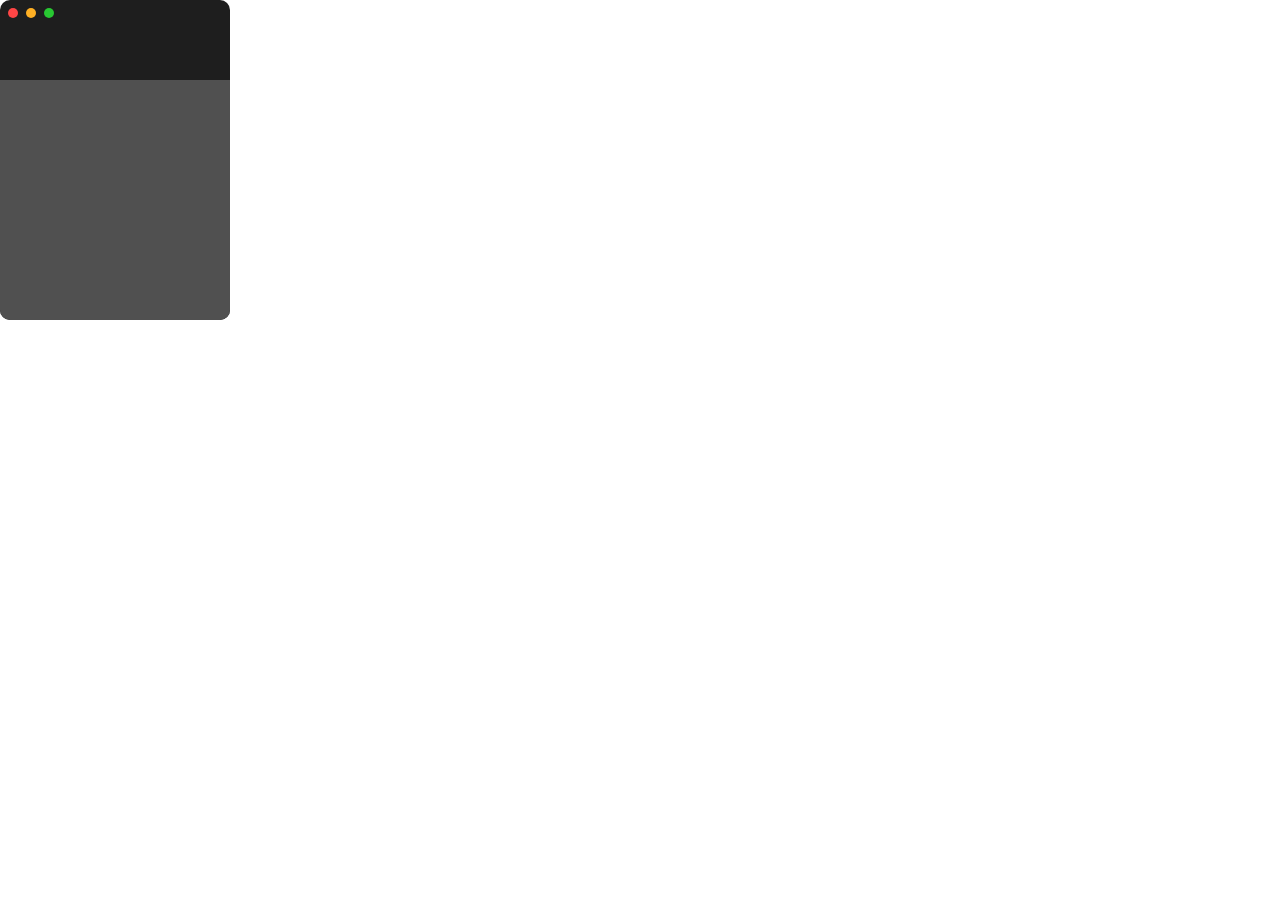
<file: chapter1/index.html>
<!DOCTYPE html>
<html lang="ko">
<head>
    <meta charset="UTF-8">
    <title>Document</title>
    <link rel="stylesheet" href="styles.css">
</head>
<body>
    <div class="calculator-container">
        <div class="display">
            <div class="display-header">
                <div class="circle red m8"></div>
                <div class="circle yellow m8"></div>
                <div class="circle green"></div>
            </div>
            <div class="display-body">

            </div>
        </div>
        <div class="buttons">

        </div>
    </div>
</body>
</html>
</file>
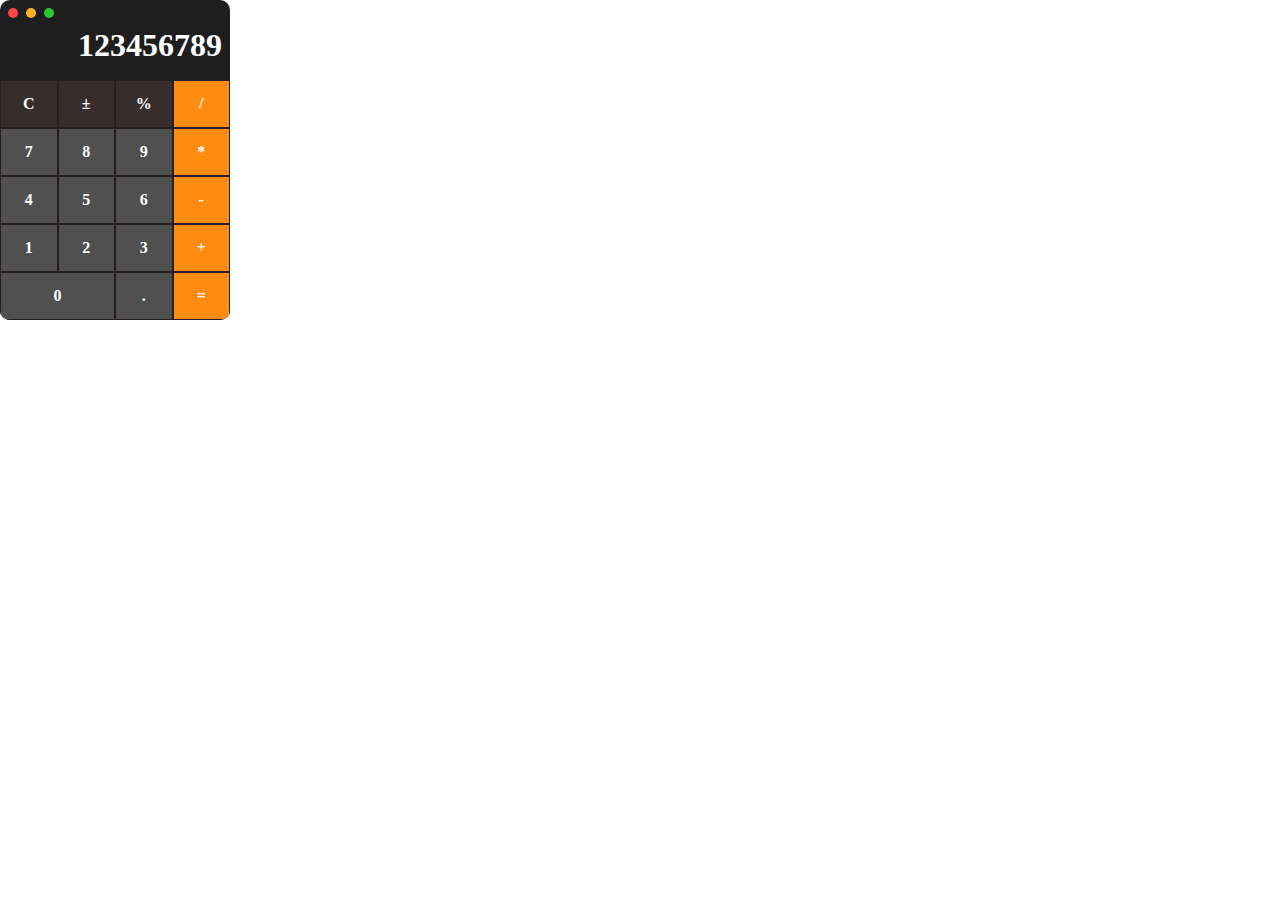
<file: chapter2/index.html>
<!DOCTYPE html>
<html lang="ko">
<head>
    <meta charset="UTF-8">
    <title>Document</title>
    <link rel="stylesheet" href="styles.css">
</head>
<body>
    <div class="calculator-container">
        <div class="display">
            <div class="display-header">
                <div class="circle red m8"></div>
                <div class="circle yellow m8"></div>
                <div class="circle green"></div>
            </div>
            <div class="display-body">
                <span>123456789</span>
            </div>
        </div>
        <div class="buttons">
            <div class="button-row">
                <div class="button function">C</div>
                <div class="button function">±</div>
                <div class="button function">%</div>
                <div class="button operator">/</div>
            </div>
            <div class="button-row">
                <div class="button number">7</div>
                <div class="button number">8</div>
                <div class="button number">9</div>
                <div class="button operator">*</div>
            </div>
            <div class="button-row">
                <div class="button number">4</div>
                <div class="button number">5</div>
                <div class="button number">6</div>
                <div class="button operator">-</div>
            </div>
            <div class="button-row">
                <div class="button number">1</div>
                <div class="button number">2</div>
                <div class="button number">3</div>
                <div class="button operator">+</div>
            </div>
            <div class="button-row">
                <div class="button number zero">0</div>
                <div class="button dot">.</div>
                <div class="button operator">=</div>
            </div>
        </div>
    </div>
</body>
</html>
</file>
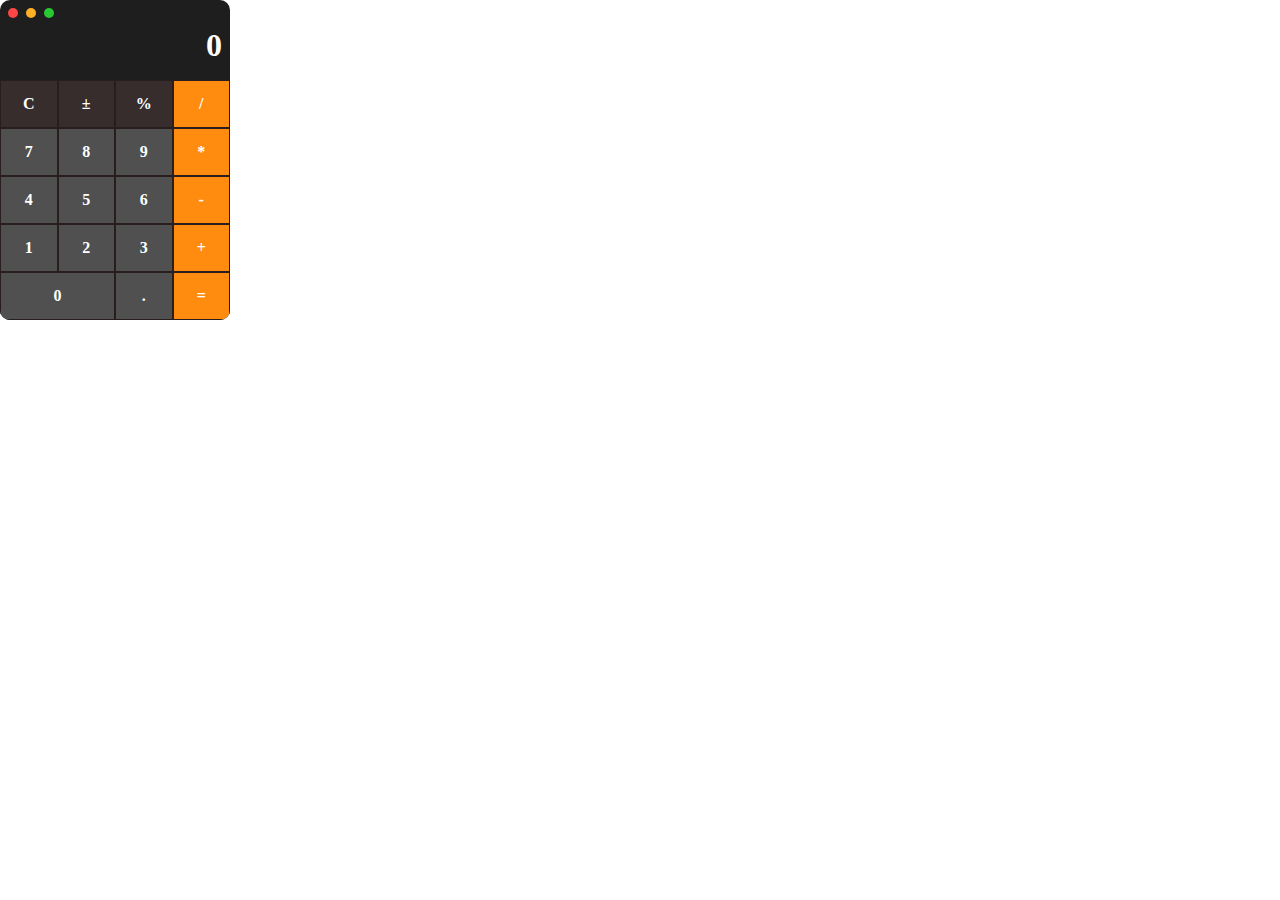
<file: chapter3/index.html>
<!DOCTYPE html>
<html lang="ko">
<head>
    <meta charset="UTF-8">
    <title>Document</title>
    <link rel="stylesheet" href="styles.css">
</head>
<body>
    <div class="calculator-container">
        <div class="display">
            <div class="display-header">
                <div class="circle red m8"></div>
                <div class="circle yellow m8"></div>
                <div class="circle green"></div>
            </div>
            <div class="display-body">
                <span>0</span>
            </div>
        </div>
        <div class="buttons">
            <div class="button-row">
                <div class="button function">C</div>
                <div class="button function">±</div>
                <div class="button function">%</div>
                <div class="button operator">/</div>
            </div>
            <div class="button-row">
                <div class="button number">7</div>
                <div class="button number">8</div>
                <div class="button number">9</div>
                <div class="button operator">*</div>
            </div>
            <div class="button-row">
                <div class="button number">4</div>
                <div class="button number">5</div>
                <div class="button number">6</div>
                <div class="button operator">-</div>
            </div>
            <div class="button-row">
                <div class="button number">1</div>
                <div class="button number">2</div>
                <div class="button number">3</div>
                <div class="button operator">+</div>
            </div>
            <div class="button-row">
                <div class="button number zero">0</div>
                <div class="button dot">.</div>
                <div class="button operator">=</div>
            </div>
            <script src="script.js"></script>
        </div>
    </div>
</body>
</html>
</file>
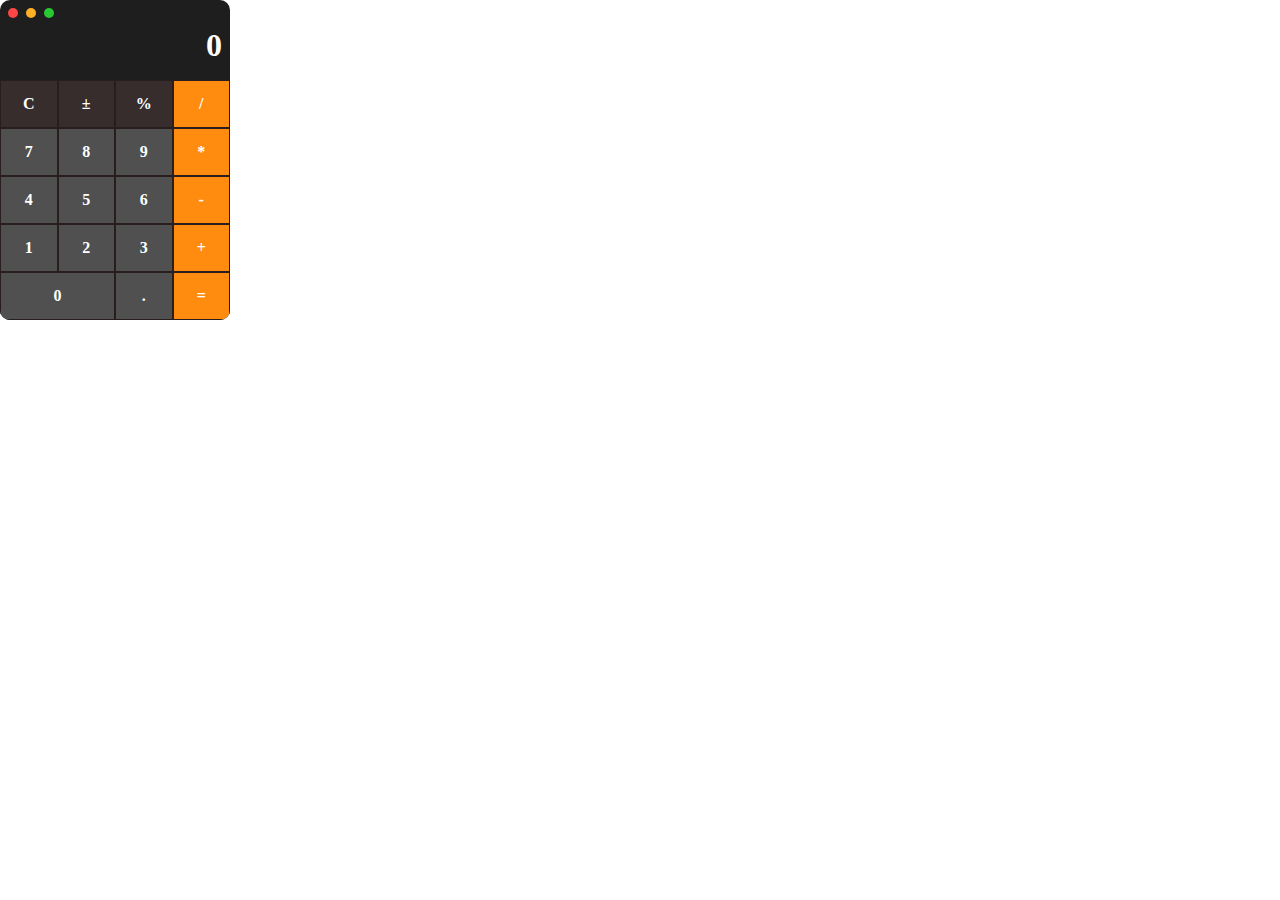
<file: chapter4/index.html>
<!DOCTYPE html>
<html lang="ko">
<head>
    <meta charset="UTF-8">
    <title>Document</title>
    <link rel="stylesheet" href="styles.css">
</head>
<body>
    <div class="calculator-container">
        <div class="display">
            <div class="display-header">
                <div class="circle red m8"></div>
                <div class="circle yellow m8"></div>
                <div class="circle green"></div>
            </div>
            <div class="display-body">
                <span>0</span>
            </div>
        </div>
        <div class="buttons">
            <div class="button-row">
                <div class="button function">C</div>
                <div class="button function">±</div>
                <div class="button function">%</div>
                <div class="button operator">/</div>
            </div>
            <div class="button-row">
                <div class="button number">7</div>
                <div class="button number">8</div>
                <div class="button number">9</div>
                <div class="button operator">*</div>
            </div>
            <div class="button-row">
                <div class="button number">4</div>
                <div class="button number">5</div>
                <div class="button number">6</div>
                <div class="button operator">-</div>
            </div>
            <div class="button-row">
                <div class="button number">1</div>
                <div class="button number">2</div>
                <div class="button number">3</div>
                <div class="button operator">+</div>
            </div>
            <div class="button-row">
                <div class="button number zero">0</div>
                <div class="button dot">.</div>
                <div class="button operator">=</div>
            </div>
        </div>
    </div>
    <script src="script.js"></script>
</body>
</html>
</file>
<file: chapter1/styles.css>
/* 모든 요소의 기본 여백 제거 */
* {
    margin: 0;
    padding: 0;
    box-sizing: border-box;
}

/* HTML과 Body의 기본 설정 */
html,
body {
    height: 100%;
}

.calculator-container {
    height: 320px;
    width: 230px;
    background-color: #1e1e1e;
    border-radius: 10px;
    overflow: hidden;
    display: flex;
    flex-direction: column;
}

.display {
    height: 80px;
    padding: 8px;
}

.buttons {
    background-color: #505050;
    flex: 1;
}

.circle {
    border-radius: 5px;
    width: 10px;
    height: 10px;
}

.red {
    background-color: #ff4646;
}

.yellow {
    background-color: #ffb024;
}

.green {
    background-color: #28c832;
}

.m8{
    margin-right: 8px;
}

.display-header{
    display: flex;
}
</file>
<file: chapter2/styles.css>
/* 모든 요소의 기본 여백 제거 */
* {
    margin: 0;
    padding: 0;
    box-sizing: border-box;
}

/* HTML과 Body의 기본 설정 */
html,
body {
    height: 100%;
    color: white;
    font-weight: bold;
}

.calculator-container {
    height: 320px;
    width: 230px;
    background-color: #1e1e1e;
    border-radius: 10px;
    overflow: hidden;
    display: flex;
    flex-direction: column;
}

.display {
    display: flex;
    flex-direction: column;
    height: 80px;
    padding: 8px;
}

.buttons {
    background-color: #505050;
    flex: 1;
    display: flex;
    flex-direction: column;
}

.circle {
    border-radius: 5px;
    width: 10px;
    height: 10px;
}

.red {
    background-color: #ff4646;
}

.yellow {
    background-color: #ffb024;
}

.green {
    background-color: #28c832;
}

.m8 {
    margin-right: 8px;
}

.display-header {
    display: flex;
}

.display-body {
    text-align: right;
    height: 100%;
    display: flex;
    justify-content: right;
    align-items: center;
    font-size: 2rem;
}

.button-row {
    flex: 1;
    display: flex;
}

.button {
    flex: 1;
    /* 위와 같음 */
    /* flex: 1 1 0%; */
    /* 아래도 가능:1
    width: 50%;
    flex: 1 1 auto; */
    background-color: #505050;
    border: 0.5px solid #281e1e;
    user-select: none;
    /*드래그 방지*/
    /*center start*/
    display: flex;
    justify-content: center;
    align-items: center;
    /*center end*/
}

.function {
    background-color: #372d2d;
}

.operator {
    background-color: #ff8c0f;
}

.zero {
    /* flex를 사용하지 않는 이유는 box-sizing을 사용하지 않는 이유는 box-sizing은 비율을 계산할 때 border를 무시하기 때문에*/
    min-width: 50%;
    /* 아래도 가능:1
    flex-shrink: 0; */
}

.button:hover {
    filter: invert(25%);
}

.button:active {
    filter: invert(100%);
}
</file>
<file: chapter3/styles.css>
/* 모든 요소의 기본 여백 제거 */
* {
    margin: 0;
    padding: 0;
    box-sizing: border-box;
}

/* HTML과 Body의 기본 설정 */
html,
body {
    height: 100%;
    color: white;
    font-weight: bold;
}

.calculator-container {
    height: 320px;
    width: 230px;
    background-color: #1e1e1e;
    border-radius: 10px;
    overflow: hidden;
    display: flex;
    flex-direction: column;
}

.display {
    display: flex;
    flex-direction: column;
    height: 80px;
    padding: 8px;
}

.buttons {
    background-color: #505050;
    flex: 1;
    display: flex;
    flex-direction: column;
}

.circle {
    border-radius: 5px;
    width: 10px;
    height: 10px;
}

.red {
    background-color: #ff4646;
}

.yellow {
    background-color: #ffb024;
}

.green {
    background-color: #28c832;
}

.m8 {
    margin-right: 8px;
}

.display-header {
    display: flex;
}

.display-body {
    text-align: right;
    height: 100%;
    display: flex;
    justify-content: right;
    align-items: center;
    font-size: 2rem;
}

.button-row {
    flex: 1;
    display: flex;
}

.button {
    flex: 1;
    background-color: #505050;
    border: 0.5px solid #281e1e;
    user-select: none;
    /*드래그 방지*/
    /*center start*/
    display: flex;
    justify-content: center;
    align-items: center;
    /*center end*/
}

.function {
    background-color: #372d2d;
}

.operator {
    background-color: #ff8c0f;
}

.zero {
    /* flex를 사용하지 않는 이유는 box-sizing을 사용하지 않는 이유는 box-sizing은 비율을 계산할 때 border를 무시하기 때문에*/
    min-width: 50%;
}

.button:hover {
    filter: invert(25%);
}

.button:active {
    filter: invert(100%);
}
</file>
<file: chapter4/styles.css>
/* 모든 요소의 기본 여백 제거 */
* {
    margin: 0;
    padding: 0;
    box-sizing: border-box;
}

/* HTML과 Body의 기본 설정 */
html,
body {
    height: 100%;
    color: white;
    font-weight: bold;
}

.calculator-container {
    height: 320px;
    width: 230px;
    background-color: #1e1e1e;
    border-radius: 10px;
    overflow: hidden;
    display: flex;
    flex-direction: column;
}

.display {
    display: flex;
    flex-direction: column;
    height: 80px;
    padding: 8px;
}

.buttons {
    background-color: #505050;
    flex: 1;
    display: flex;
    flex-direction: column;
}

.circle {
    border-radius: 5px;
    width: 10px;
    height: 10px;
}

.red {
    background-color: #ff4646;
}

.yellow {
    background-color: #ffb024;
}

.green {
    background-color: #28c832;
}

.m8 {
    margin-right: 8px;
}

.display-header {
    display: flex;
}

.display-body {
    text-align: right;
    height: 100%;
    display: flex;
    justify-content: right;
    align-items: center;
    font-size: 2rem;
}

.button-row {
    flex: 1;
    display: flex;
}

.button {
    flex: 1;
    background-color: #505050;
    border: 0.5px solid #281e1e;
    user-select: none;
    /*드래그 방지*/
    /*center start*/
    display: flex;
    justify-content: center;
    align-items: center;
    /*center end*/
}

.function {
    background-color: #372d2d;
}

.operator {
    background-color: #ff8c0f;
}

.zero {
    /* flex를 사용하지 않는 이유는 box-sizing을 사용하지 않는 이유는 box-sizing은 비율을 계산할 때 border를 무시하기 때문에*/
    min-width: 50%;
}

.button:hover {
    filter: invert(25%);
}

.button:active {
    filter: invert(100%);
}
</file>
